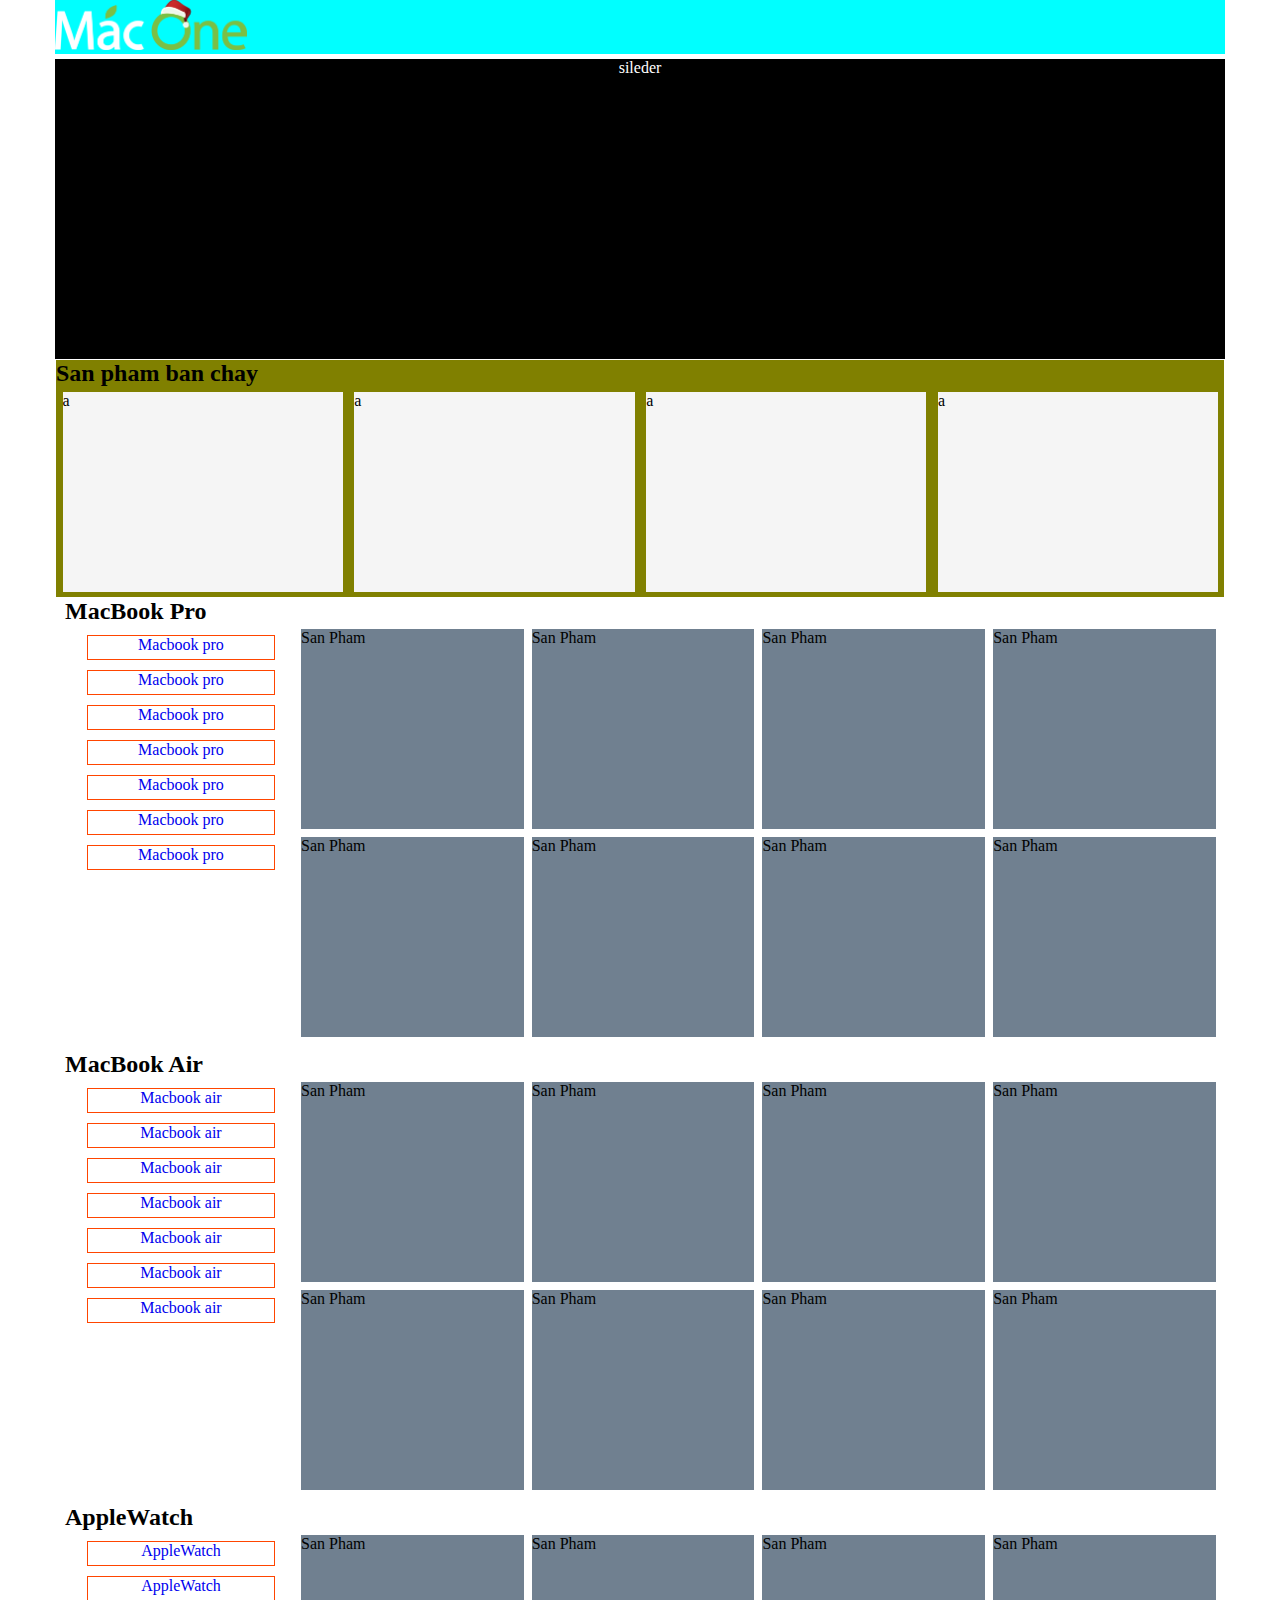
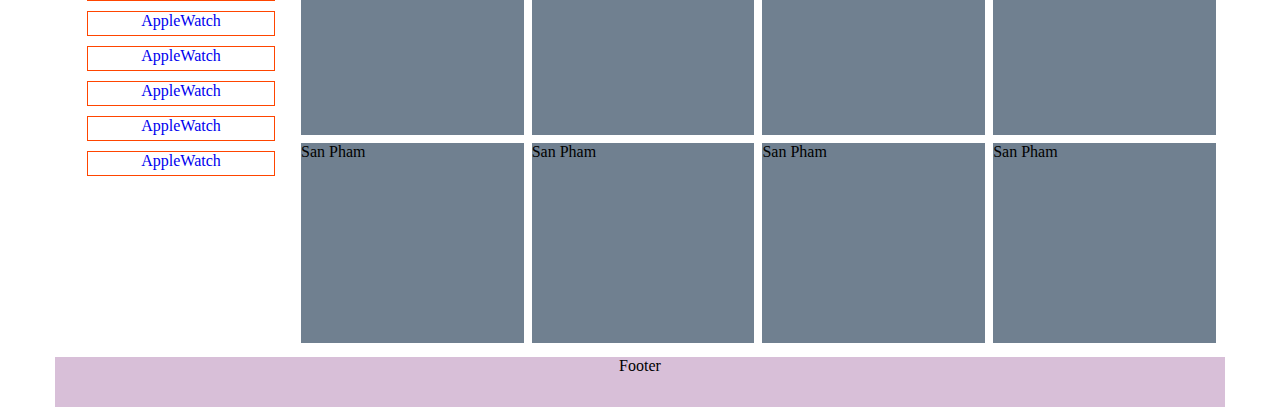
<file: index.html>
<!DOCTYPE html>
<html lang="en">
<head>
    <meta charset="UTF-8">
    <meta name="viewport" content="width=device-width, initial-scale=1.0">
    <meta http-equiv="X-UA-Compatible" content="ie=edge">
    <title>Document</title>
    <link rel="stylesheet" href="style.css">
</head>
<body>
    <div id="container">
        <div id="header">
        </div>
        <div id="menu" class="clear-fix">
            <div id="logo">
                <img src="./image/xlogo22.png.pagespeed.ic.2IW27Uftj8.webp" alt="">
            </div>
        </div>
        <div id="content">
            <div id="sileder">
                sileder
            </div>
            <div id="topsale" class="clear-fix">
                <h2>
                    San pham ban chay
                </h2>
                <div>
                    <div>
                        a
                    </div>
                </div>
                <div>
                    <div>
                        a
                    </div>
                </div>
                <div>
                    <div>
                        a
                    </div>
                </div>
                <div>
                    <div>
                        a
                    </div>
                </div>
            </div>
            <div id="section" class="clear-fix">
                <h2>
                    MacBook Pro
                </h2>
                <div id="sidebar">
                    <div><a href="#">Macbook pro</a></div>
                    <div><a href="#">Macbook pro</a></div>
                    <div><a href="#">Macbook pro</a></div>
                    <div><a href="#">Macbook pro</a></div>
                    <div><a href="#">Macbook pro</a></div>
                    <div><a href="#">Macbook pro</a></div>
                    <div><a href="#">Macbook pro</a></div>
                </div>
                <div id="product">
                    <div>
                        San Pham
                    </div>
                    <div>
                        San Pham
                    </div>
                    <div>
                        San Pham
                    </div>
                    <div>
                        San Pham
                    </div>
                    <div>
                        San Pham
                    </div>
                    <div>
                        San Pham
                    </div>
                    <div>
                        San Pham
                    </div>
                    <div>
                        San Pham
                    </div>
                </div>
            </div>
            <div id="section" class="clear-fix">
                <h2>
                    MacBook Air
                </h2>
                <div id="sidebar">
                    <div><a href="#">Macbook air</a></div>
                    <div><a href="#">Macbook air</a></div>
                    <div><a href="#">Macbook air</a></div>
                    <div><a href="#">Macbook air</a></div>
                    <div><a href="#">Macbook air</a></div>
                    <div><a href="#">Macbook air</a></div>
                    <div><a href="#">Macbook air</a></div>
                </div>
                <div id="product">
                    <div>
                        San Pham
                    </div>
                    <div>
                        San Pham
                    </div>
                    <div>
                        San Pham
                    </div>
                    <div>
                        San Pham
                    </div>
                    <div>
                        San Pham
                    </div>
                    <div>
                        San Pham
                    </div>
                    <div>
                        San Pham
                    </div>
                    <div>
                        San Pham
                    </div>
                </div>
            </div>
            <div id="section" class="clear-fix">
                <h2>
                    AppleWatch
                </h2>

                <div id="sidebar">
                    <div><a href="#">AppleWatch</a></div>
                    <div><a href="#">AppleWatch </a></div>
                    <div><a href="#">AppleWatch </a></div>
                    <div><a href="#">AppleWatch</a></div>
                    <div><a href="#">AppleWatch </a></div>
                    <div><a href="#">AppleWatch </a></div>
                    <div><a href="#">AppleWatch </a></div>
                </div>
                <div id="product">
                    <div>
                        San Pham
                    </div>
                    <div>
                        San Pham
                    </div>
                    <div>
                        San Pham
                    </div>
                    <div>
                        San Pham
                    </div>
                    <div>
                        San Pham
                    </div>
                    <div>
                        San Pham
                    </div>
                    <div>
                        San Pham
                    </div>
                    <div>
                        San Pham
                    </div>
                </div>
            </div>
        </div>
        <div id="footer">
            Footer
        </div>
    </div>
</body>
</html>
</file>
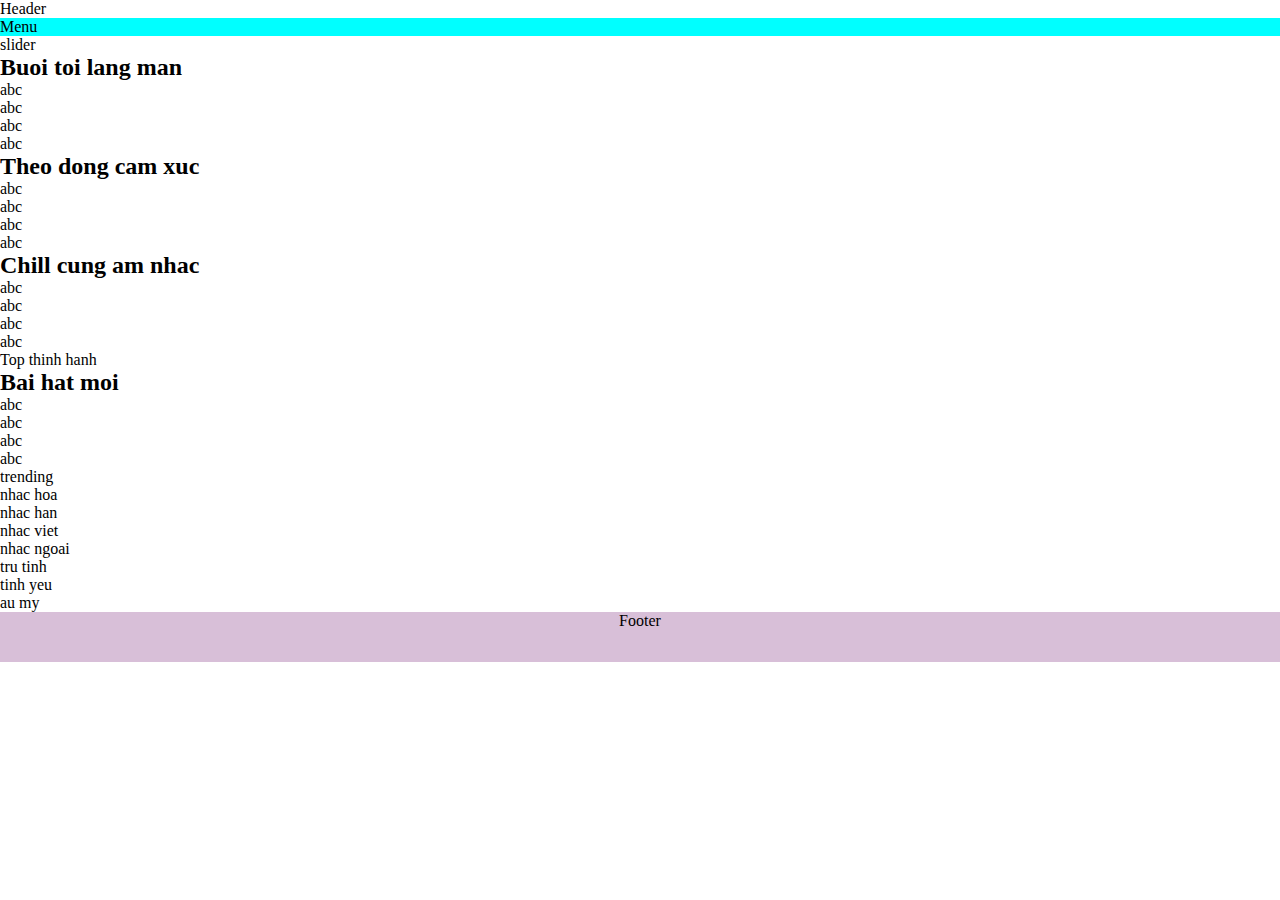
<file: 1.html>
<!DOCTYPE html>
<html lang="en">
<head>
    <meta charset="UTF-8">
    <meta name="viewport" content="width=device-width, initial-scale=1.0">
    <meta http-equiv="X-UA-Compatible" content="ie=edge">
    <title>Document</title>
    <link rel="stylesheet" href="style.css">
</head>
<body>
    <div id="header">Header</div>
    <div id="menu">Menu</div>
    <div id="content">
        <div id="slider">
          slider  
        </div>
        <div class="section clear-fix">
            <h2>Buoi toi lang man</h2>
            <div>
                <div><div>abc</div></div>
                <div><div>abc</div></div>
                <div><div>abc</div></div>
                <div><div>abc</div></div>
            </div>
        </div>
        <div class="section clear-fix">
            <h2>Theo dong cam xuc</h2>
            <div>
                <div><div>abc</div></div>
                <div><div>abc</div></div>
                <div><div>abc</div></div>
                <div><div>abc</div></div>
            </div>
        </div>
        <div class="section clear-fix">
            <h2>Chill cung am nhac</h2>
            <div>
                <div><div>abc</div></div>
                <div><div>abc</div></div>
                <div><div>abc</div></div>
                <div><div>abc</div></div>
            </div>
        </div>
        <div id="top">
            Top thinh hanh
        </div>
        <div class="section clear-fix">
            <h2>Bai hat moi</h2>
            <div>
                <div><div>abc</div></div>
                <div><div>abc</div></div>
                <div><div>abc</div></div>
                <div><div>abc</div></div>
            </div>
        </div>
        <div id="category" class="section clear-fix">
            <div>
            <div><div>trending</div></div>
            <div><div>nhac hoa</div></div>
            <div><div>nhac han</div></div>
            <div><div>nhac viet</div></div>
            <div><div>nhac ngoai</div></div>
            <div><div>tru tinh</div></div>
            <div><div>tinh yeu</div></div>
            <div><div>au my</div></div>
        </div>
        </div>
        <div id="footer">
            Footer
        </div>
    </div>
</body>
</html>
</file>
<file: style.css>
*{
    padding: 0;
    margin: 0 auto;
}
#container{
    width: 1170px;
    margin-left: auto;
    margin-right: auto;
}
.clear-fix::after{
    clear: both;
    content: '';
    display: block;
}
#menu{
    background: aqua;
}
#logo{
    width: ;
    float: left;
}
#logo img{
    height: 50px;
}
#sileder{
    margin-top: 5px;
    height: 300px;
    background: black;
    text-align: center;
    color: white;
}
#topsale{
    border:1px solid white;
    background: olive;
}
#topsale div div{
    margin: 5px;
    margin-left: 6.5px;
    height: 200px;
    width: 24%;
    float: left;
    background: whitesmoke;
}
#sidebar{
    background: white;
    float: left;
    width: 20%;
}
#sidebar div{
    margin-top: 10px;
    border: 1px solid orangered;
    padding-bottom: 5px;
    text-align: center;
    width: 80%;
}
#sidebar a{
    text-decoration: none;
}
#sidebar a:hover{
    color: yellow;
}
#product{
    width: 80%;
    float: left;
}
#product div{
    margin: 4px;
    float: left;
    width: 24%;
    height: 200px;
    background: slategray;
}
#section{
    margin: 0px 0px 10px 10px;
}
#footer{
    background: thistle;
    text-align: center;
    height: 50px;
}
</file>
